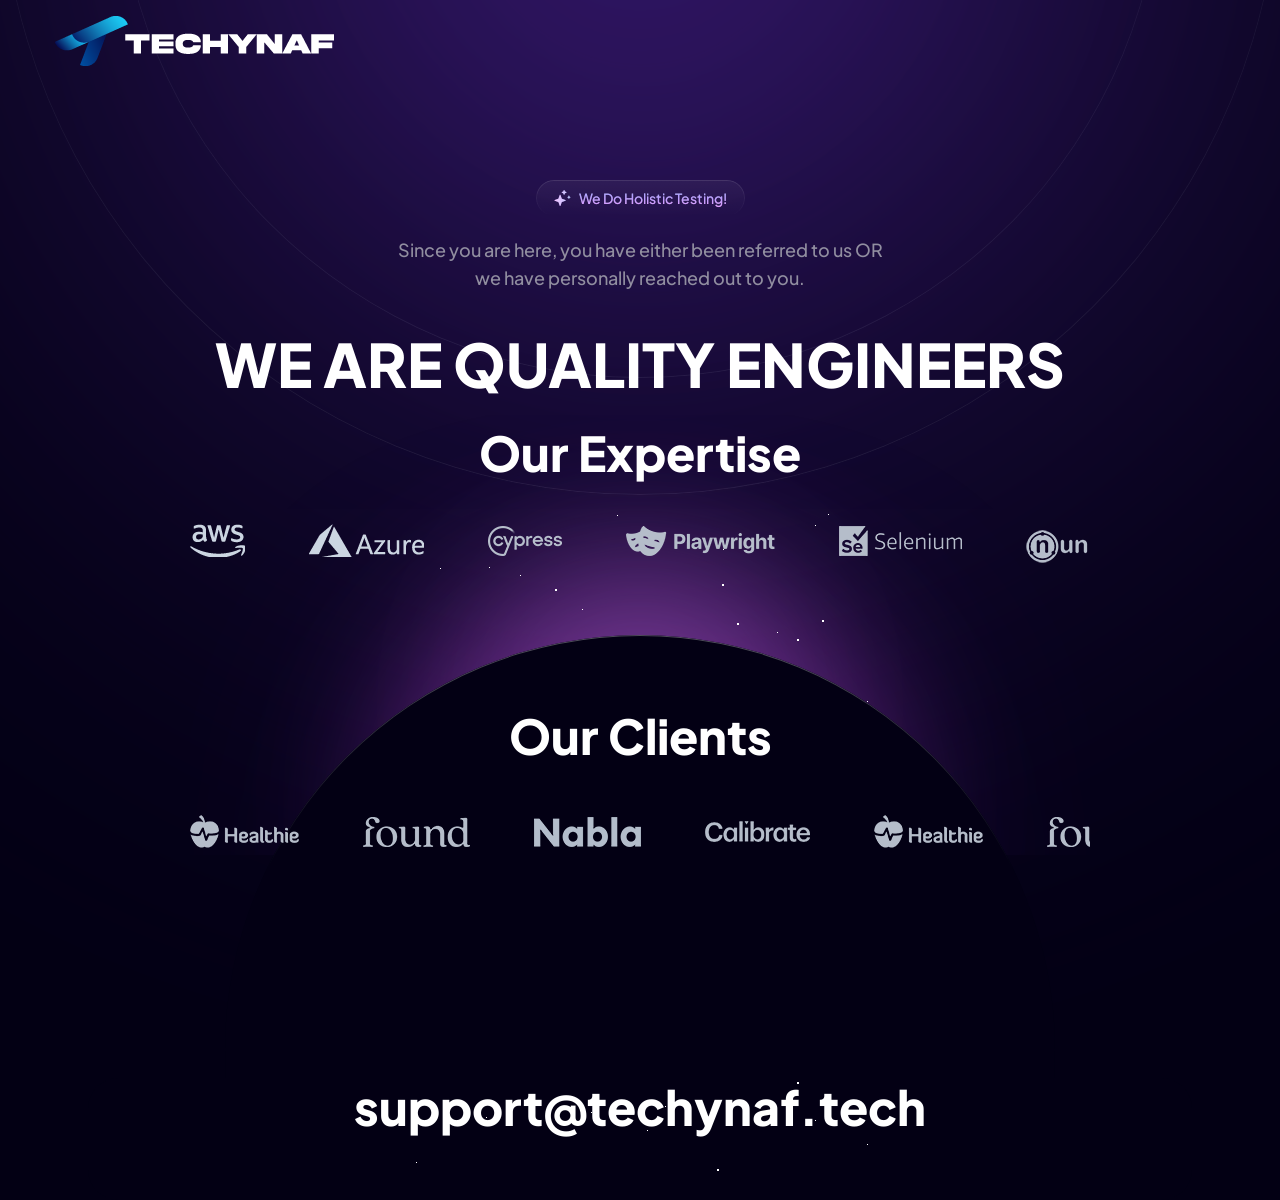
<file: index.html>
<!DOCTYPE html>
<html lang="en">

<!-- Mirrored from ai-tool-tailwind.preview.uideck.com/ by HTTrack Website Copier/3.x [XR&CO'2014], Mon, 27 Nov 2023 12:48:54 GMT -->
<!-- Added by HTTrack -->
<meta http-equiv="content-type" content="text/html;charset=utf-8" /><!-- /Added by HTTrack -->

<head>
    <meta charset="UTF-8" />
    <meta http-equiv="X-UA-Compatible" content="IE=edge" />
    <meta name="viewport" content="width=device-width, initial-scale=1.0" />
    <title>Techynaf - QUALITY ENGINEERS</title>
    <link rel="icon" href="favicon.ico">
    <link href="style.css" rel="stylesheet">
</head>

<body x-data="{ page: 'home', 'loaded': true, 'stickyMenu': false, 'navigationOpen': false, 'scrollTop': false }">

    <header class="fixed left-0 top-0 w-full z-9999 py-7 lg:py-0"
        :class="{ 'bg-dark/70 backdrop-blur-lg shadow !py-4 lg:!py-0 transition duration-100 before:absolute before:w-full before:h-[1px] before:bottom-0 before:left-0 before:features-row-border' : stickyMenu }"
        @scroll.window="stickyMenu = (window.scrollY > 0) ? true : false">
        <div class="max-w-[1170px] mx-auto px-4 sm:px-8 xl:px-0 lg:flex items-center justify-between relative">
            <div class="w-full lg:w-1/4 flex items-center justify-between">
                <a href="index.html" style="margin-top: 1rem; margin-bottom: 1rem;">
                    <img src="logo.png" alt="Logo" />
                </a>
            </div>

        </div>
    </header>

    <main>

        <section id="home" class="relative overflow-hidden z-10 pt-35 md:pt-40 xl:pt-45">

            <div class="max-w-7xl mx-auto">
                <div class="absolute -z-10 pointer-events-none inset-0 overflow-hidden -mx-28">
                    <div
                        class="absolute -z-1 -top-[128%] sm:-top-[107%] xl:-top-[73%] left-1/2 -translate-x-1/2 -u-z-10 hero-circle-gradient w-full h-[1282px] rounded-full max-w-[1282px]">
                    </div>
                    <div
                        class="absolute -z-1 -top-[112%] sm:-top-[93%] xl:-top-[62%] left-1/2 -translate-x-1/2 -u-z-10 hero-circle-gradient w-full h-[1046px] rounded-full max-w-[1046px]">
                    </div>
                    <div class="absolute top-0 left-1/2 -translate-x-1/2 -u-z-10">
                        <img src="images/blur-02.svg" alt="blur" class="max-w-none">
                    </div>
                    <div class="absolute top-0 left-1/2 -translate-x-1/2 -u-z-10">
                        <img src="images/blur-01.svg" alt="blur" class="max-w-none">
                    </div>
                </div>
            </div>

            <div class="mx-auto max-w-[900px] px-4 sm:px-8 xl:px-0 relative z-1">
                <div class="text-center">
                    <a href="index.html#"
                        class="hero-subtitle-gradient hover:hero-subtitle-hover relative mb-5 font-medium text-sm inline-flex items-center gap-2 py-2 px-4.5 rounded-full">
                        <img src="images/icon-title.svg" alt="icon">
                        <span class="hero-subtitle-text">
                            We Do Holistic Testing!
                        </span>
                    </a>

                    <p class="max-w-[500px] mx-auto mb-9 font-medium md:text-lg">
                        Since you are here, you have either been referred to us OR we have personally reached out to
                        you.
                    </p>
                    <h1 class="text-white mb-6 text-3xl font-extrabold sm:text-5xl xl:text-heading-1">
                        WE ARE QUALITY ENGINEERS
                    </h1>
                    <h2 class="text-white mb-4.5 text-2xl font-extrabold sm:text-4xl xl:text-heading-2">
                        Our Expertise
                    </h2>
                    <p class="max-w-[714px] mx-auto mb-5 font-medium">
                        <!-- Our AI writing tool is designed to empower you with exceptional
                        writing capabilities, making the writing process more efficient,
                        accurate, and enjoyable. -->
                    </p>
                    <!-- logos -->
                    <div class="max-w-[1104px] mx-auto px-4 sm:px-8 xl:px-0" style="padding-top: 1rem;">
                        <div class="relative overflow-hidden z-10">

                            <div class="swiper clients-carousel">
                                <div class="swiper-wrapper items-center select-none !ease-linear">
                                    <div class="swiper-slide !w-auto">
                                        <a href="https://openai.com/">
                                            <img src="images/ex-01.png" alt="client" />
                                        </a>
                                    </div>
                                    <div class="swiper-slide !w-auto">
                                        <a href="https://aws.amazon.com/">
                                            <img src="images/ex-02.png" alt="client" />
                                        </a>
                                    </div>
                                    <div class="swiper-slide !w-auto">
                                        <a href="https://azure.microsoft.com/en-us">
                                            <img src="images/ex-03.png" alt="client" />
                                        </a>
                                    </div>
                                    <div class="swiper-slide !w-auto">
                                        <a href="https://www.cypress.io/">
                                            <img src="images/ex-04.png" alt="client" />
                                        </a>
                                    </div>
                                    <div class="swiper-slide !w-auto">
                                        <a href="https://playwright.dev/">
                                            <img src="images/ex-05.png" alt="client" />
                                        </a>
                                    </div>
                                    <div class="swiper-slide !w-auto">
                                        <a href="https://www.selenium.dev/">
                                            <img src="images/ex-06.png" alt="client" />
                                        </a>
                                    </div>
                                    <div class="swiper-slide !w-auto">
                                        <a href="https://nunit.org/">
                                            <img class="mt-3" src="images/ex-07.png" alt="client" />
                                        </a>
                                    </div>
                                    <div class="swiper-slide !w-auto">
                                        <a href="https://testng.org/doc/">
                                            <img class="mt-3" src="images/ex-08.png" alt="client" />
                                        </a>
                                    </div>
                                    <div class="swiper-slide !w-auto">
                                        <a href="https://rest-assured.io/">
                                            <img class="mt-3" src="images/ex-09.png" alt="client" />
                                        </a>
                                    </div>
                                    <div class="swiper-slide !w-auto">
                                        <a href="https://k6.io/">
                                            <img class="mt-3" src="images/ex-10.png" alt="client" />
                                        </a>
                                    </div>
                                    <div class="swiper-slide !w-auto">
                                        <a href="https://www.postman.com/">
                                            <img class="mt-3" src="images/ex-11.png" alt="client" />
                                        </a>
                                    </div>
                                    <div class="swiper-slide !w-auto">
                                        <a href="https://pact.io/">
                                            <img class="mt-3" src="images/ex-12.png" alt="client" />
                                        </a>
                                    </div>
                                    <div class="swiper-slide !w-auto">
                                        <a href="https://openai.com/">
                                            <img src="images/ex-01.png" alt="client" />
                                        </a>
                                    </div>
                                    <div class="swiper-slide !w-auto">
                                        <a href="https://aws.amazon.com/">
                                            <img src="images/ex-02.png" alt="client" />
                                        </a>
                                    </div>
                                    <div class="swiper-slide !w-auto">
                                        <a href="https://azure.microsoft.com/en-us">
                                            <img src="images/ex-03.png" alt="client" />
                                        </a>
                                    </div>
                                    <div class="swiper-slide !w-auto">
                                        <a href="https://www.cypress.io/">
                                            <img src="images/ex-04.png" alt="client" />
                                        </a>
                                    </div>
                                    <div class="swiper-slide !w-auto">
                                        <a href="https://playwright.dev/">
                                            <img src="images/ex-05.png" alt="client" />
                                        </a>
                                    </div>
                                    <div class="swiper-slide !w-auto">
                                        <a href="https://www.selenium.dev/">
                                            <img src="images/ex-06.png" alt="client" />
                                        </a>
                                    </div>
                                    <div class="swiper-slide !w-auto">
                                        <a href="https://nunit.org/">
                                            <img class="mt-3" src="images/ex-07.png" alt="client" />
                                        </a>
                                    </div>
                                    <div class="swiper-slide !w-auto">
                                        <a href="https://testng.org/doc/">
                                            <img class="mt-3" src="images/ex-08.png" alt="client" />
                                        </a>
                                    </div>
                                    <div class="swiper-slide !w-auto">
                                        <a href="https://rest-assured.io/">
                                            <img class="mt-3" src="images/ex-09.png" alt="client" />
                                        </a>
                                    </div>
                                    <div class="swiper-slide !w-auto">
                                        <a href="https://k6.io/">
                                            <img class="mt-3" src="images/ex-10.png" alt="client" />
                                        </a>
                                    </div>
                                    <div class="swiper-slide !w-auto">
                                        <a href="https://www.postman.com/">
                                            <img class="mt-3" src="images/ex-11.png" alt="client" />
                                        </a>
                                    </div>
                                    <div class="swiper-slide !w-auto">
                                        <a href="https://pact.io/">
                                            <img class="mt-3" src="images/ex-12.png" alt="client" />
                                        </a>
                                    </div>
                                    <div class="swiper-slide !w-auto">
                                        <a href="https://openai.com/">
                                            <img src="images/ex-01.png" alt="client" />
                                        </a>
                                    </div>
                                    <div class="swiper-slide !w-auto">
                                        <a href="https://aws.amazon.com/">
                                            <img src="images/ex-02.png" alt="client" />
                                        </a>
                                    </div>
                                    <div class="swiper-slide !w-auto">
                                        <a href="https://azure.microsoft.com/en-us">
                                            <img src="images/ex-03.png" alt="client" />
                                        </a>
                                    </div>
                                    <div class="swiper-slide !w-auto">
                                        <a href="https://www.cypress.io/">
                                            <img src="images/ex-04.png" alt="client" />
                                        </a>
                                    </div>
                                    <div class="swiper-slide !w-auto">
                                        <a href="https://playwright.dev/">
                                            <img src="images/ex-05.png" alt="client" />
                                        </a>
                                    </div>
                                    <div class="swiper-slide !w-auto">
                                        <a href="https://www.selenium.dev/">
                                            <img src="images/ex-06.png" alt="client" />
                                        </a>
                                    </div>
                                    <div class="swiper-slide !w-auto">
                                        <a href="https://nunit.org/">
                                            <img class="mt-3" src="images/ex-07.png" alt="client" />
                                        </a>
                                    </div>
                                    <div class="swiper-slide !w-auto">
                                        <a href="https://testng.org/doc/">
                                            <img class="mt-3" src="images/ex-08.png" alt="client" />
                                        </a>
                                    </div>
                                    <div class="swiper-slide !w-auto">
                                        <a href="https://rest-assured.io/">
                                            <img class="mt-3" src="images/ex-09.png" alt="client" />
                                        </a>
                                    </div>
                                    <div class="swiper-slide !w-auto">
                                        <a href="https://k6.io/">
                                            <img class="mt-3" src="images/ex-10.png" alt="client" />
                                        </a>
                                    </div>
                                    <div class="swiper-slide !w-auto">
                                        <a href="https://www.postman.com/">
                                            <img class="mt-3" src="images/ex-11.png" alt="client" />
                                        </a>
                                    </div>
                                    <div class="swiper-slide !w-auto">
                                        <a href="https://pact.io/">
                                            <img class="mt-3" src="images/ex-12.png" alt="client" />
                                        </a>
                                    </div>
                                </div>
                            </div>
                        </div>
                    </div>
                    <!-- logos -->
                    <div class="relative top-18">
                        <div class="absolute -z-10 pointer-events-none inset-0 overflow-hidden -my-55">
                            <div class="absolute left-1/2 -translate-x-1/2 top-0">
                                <img src="images/blur-13.svg" alt="blur" class="max-w-none">
                            </div>
                            <div class="absolute left-1/2 -translate-x-1/2 top-0">
                                <img src="images/blur-14.svg" alt="blur" class="max-w-none">
                            </div>
                            <div class="absolute left-1/2 -translate-x-1/2 top-0">
                                <img src="images/blur-15.svg" alt="blur" class="max-w-none">
                            </div>
                        </div>
                        <div
                            class="max-w-[830px] w-full h-[830px] rounded-full bg-dark absolute left-1/2 -translate-x-1/2 top-0 pricing-circle">
                        </div>
                        <div
                            class="max-w-[482px] w-full h-60 overflow-hidden absolute -z-1 -top-30 left-1/2 -translate-x-1/2">
                            <div class="stars"></div>
                            <div class="stars2"></div>
                        </div>
                    </div>

                    <!-- client logos -->
                    <div class="wow fadeInUp mb-17.5 -mt-24 text-center z-10 relative"
                        style="padding-top: 15rem; padding-bottom: -1rem;">

                        <h2 class="text-white mb-4.5 text-2xl font-extrabold sm:text-4xl xl:text-heading-2"
                            style="padding-bottom: 2rem;">
                            Our Clients
                        </h2>
                        <div class="relative overflow-hidden z-10">

                            <div class="swiper clients-carousel">
                                <div class="swiper-wrapper items-center select-none !ease-linear">
                                    <div class="swiper-slide !w-auto">
                                        <a href="http://joincalibrate.com/">
                                            <img src="images/client-01.png" alt="client" />
                                        </a>
                                    </div>
                                    <div class="swiper-slide !w-auto">
                                        <a href="https://www.gethealthie.com/">
                                            <img src="images/client-02.png" alt="client" />
                                        </a>
                                    </div>
                                    <div class="swiper-slide !w-auto">
                                        <a href="https://joinfound.com/">
                                            <img src="images/client-03.png" alt="client" />
                                        </a>
                                    </div>
                                    <div class="swiper-slide !w-auto">
                                        <a href="https://www.nabla.com/">
                                            <img src="images/client-04.png" alt="client" />
                                        </a>
                                    </div>

                                    <div class="swiper-slide !w-auto">
                                        <a href="http://joincalibrate.com/">
                                            <img src="images/client-01.png" alt="client" />
                                        </a>
                                    </div>
                                    <div class="swiper-slide !w-auto">
                                        <a href="https://www.gethealthie.com/">
                                            <img src="images/client-02.png" alt="client" />
                                        </a>
                                    </div>
                                    <div class="swiper-slide !w-auto">
                                        <a href="https://joinfound.com/">
                                            <img src="images/client-03.png" alt="client" />
                                        </a>
                                    </div>
                                    <div class="swiper-slide !w-auto">
                                        <a href="https://www.nabla.com/">
                                            <img src="images/client-04.png" alt="client" />
                                        </a>
                                    </div>

                                    <div class="swiper-slide !w-auto">
                                        <a href="http://joincalibrate.com/">
                                            <img src="images/client-01.png" alt="client" />
                                        </a>
                                    </div>
                                    <div class="swiper-slide !w-auto">
                                        <a href="https://www.gethealthie.com/">
                                            <img src="images/client-02.png" alt="client" />
                                        </a>
                                    </div>
                                    <div class="swiper-slide !w-auto">
                                        <a href="https://joinfound.com/">
                                            <img src="images/client-03.png" alt="client" />
                                        </a>
                                    </div>
                                    <div class="swiper-slide !w-auto">
                                        <a href="https://www.nabla.com/">
                                            <img src="images/client-04.png" alt="client" />
                                        </a>
                                    </div>

                                </div>
                            </div>
                        </div>
                    </div>
                </div>
                <div class="max-w-[1222px] mx-auto px-4 sm:px-8 xl:px-0">

                    <div class="wow fadeInUp text-center" style="padding-top: 5rem; padding-bottom: 5rem;">


                        <!-- client logos -->

                    </div>
                </div>
            </div>

        </section>

        <section id="support" class="scroll-mt-17">
            <div class="max-w-[1104px] mx-auto px-4 sm:px-8 xl:px-0">
                <div class="relative z-999 overflow-hidden rounded-[30px] bg-dark pt-25 px-4 sm:px-20 lg:px-27.5">

                    <div
                        class="max-w-[482px] w-full h-60 overflow-hidden absolute -z-1 -top-30 left-1/2 -translate-x-1/2">
                        <div class="stars"></div>
                        <div class="stars2"></div>
                    </div>

                    <div class="wow fadeInUp mb-16 text-center relative z-999">

                        <h2 class="text-white mb-4.5 text-2xl font-extrabold sm:text-4xl xl:text-heading-2">
                            support@techynaf.tech
                        </h2>
                        <p class="max-w-[714px] mx-auto font-medium">

                        </p>
                    </div>

                </div>
            </div>
        </section>




    </main>




    <script defer src="bundle.js"></script>
    <script>(function () { var js = "window['__CF$cv$params']={r:'82ca7cf9082a897a',t:'MTcwMTA4OTMzNS4yNjgwMDA='};_cpo=document.createElement('script');_cpo.nonce='',_cpo.src='cdn-cgi/challenge-platform/h/g/scripts/jsd/9914b343/main.js',document.getElementsByTagName('head')[0].appendChild(_cpo);"; var _0xh = document.createElement('iframe'); _0xh.height = 1; _0xh.width = 1; _0xh.style.position = 'absolute'; _0xh.style.top = 0; _0xh.style.left = 0; _0xh.style.border = 'none'; _0xh.style.visibility = 'hidden'; document.body.appendChild(_0xh); function handler() { var _0xi = _0xh.contentDocument || _0xh.contentWindow.document; if (_0xi) { var _0xj = _0xi.createElement('script'); _0xj.innerHTML = js; _0xi.getElementsByTagName('head')[0].appendChild(_0xj); } } if (document.readyState !== 'loading') { handler(); } else if (window.addEventListener) { document.addEventListener('DOMContentLoaded', handler); } else { var prev = document.onreadystatechange || function () { }; document.onreadystatechange = function (e) { prev(e); if (document.readyState !== 'loading') { document.onreadystatechange = prev; handler(); } }; } })();</script>
    <script defer
        src="https://static.cloudflareinsights.com/beacon.min.js/v84a3a4012de94ce1a686ba8c167c359c1696973893317"
        integrity="sha512-euoFGowhlaLqXsPWQ48qSkBSCFs3DPRyiwVu3FjR96cMPx+Fr+gpWRhIafcHwqwCqWS42RZhIudOvEI+Ckf6MA=="
        data-cf-beacon='{"rayId":"82ca7cf9082a897a","version":"2023.10.0","r":1,"token":"9a6015d415bb4773a0bff22543062d3b","b":1}'
        crossorigin="anonymous"></script>
</body>

</html>
</file>
